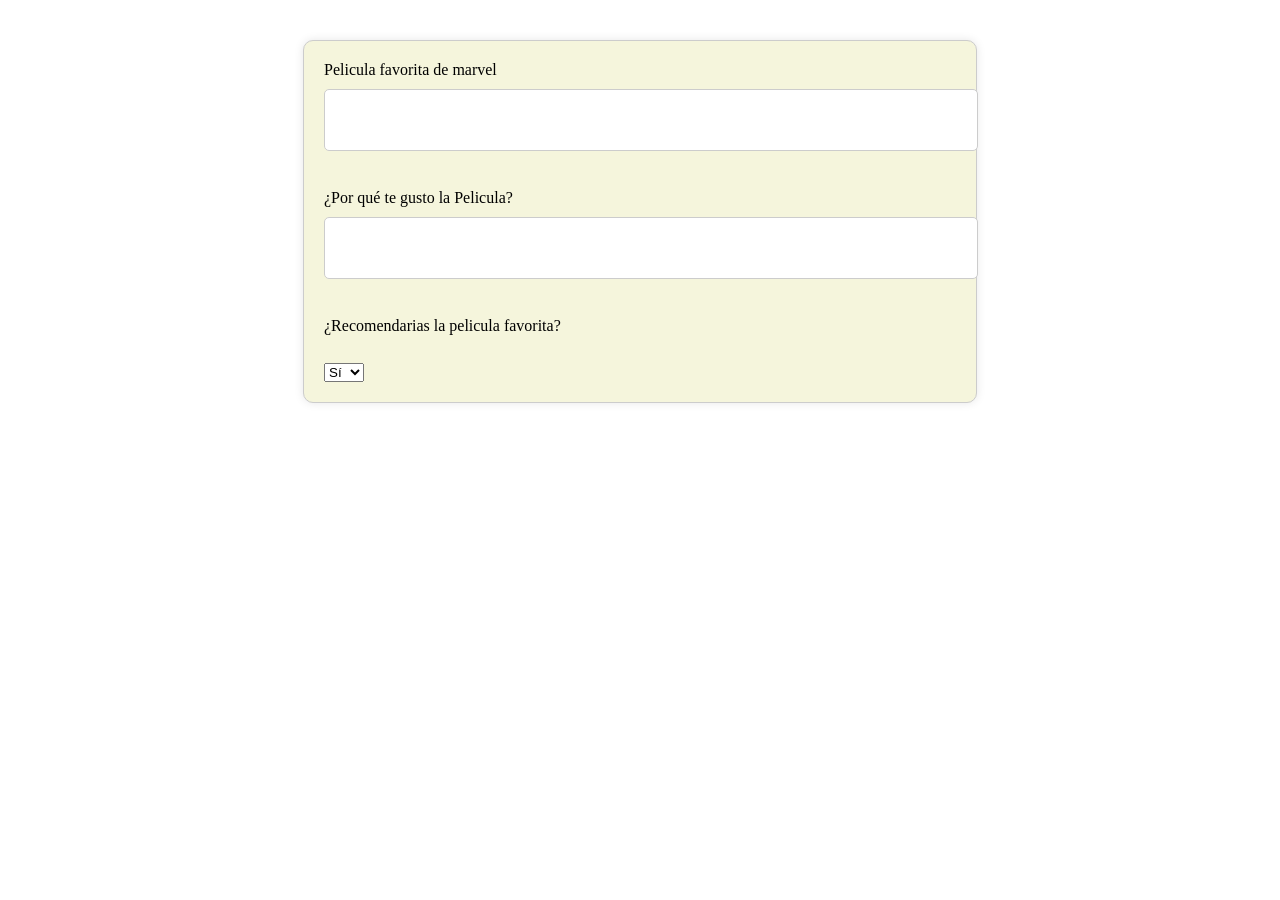
<file: index.html>
<!DOCTYPE html>
<html lang="en">
<head>
    <meta charset="UTF-8">
    <meta name="viewport" content="width=device-width, initial-scale=1.0">
    <title>Cuestionario sencillo de HTML</title>
    <link rel="stylesheet" href="style.css">
</head>
<body>
    <form>
      <label for="nombre">Pelicula favorita de marvel</label>
      <input type="text" id="nombre" name="nombre"><br><br>
      <label for="correo">¿Por qué te gusto la Pelicula?</label>
      <input type="email" id="correo" name="correo"><br><br>
      <label for="mensaje">¿Recomendarias la pelicula favorita?</label><br>
      <select id="opciones" name="opciones">
        <option value="si">Sí</option>
        <option value="no">No</option>
      </select>
    </form>
</body>
</html>
</file>
<file: style.css>
body {
    background-image: url('https://picsum.photos/2000/1000?image=43');
    background-size: cover;
    background-position: center;
    background-attachment: fixed;
  }
form {
    background-color: beige;
    width: 50%;
    margin: 40px auto;
    padding: 20px;
    border: 1px solid #ccc;
    border-radius: 10px;
    box-shadow: 0 0 10px rgba(0, 0, 0, 0.1);
  }
  
  label {
    display: block;
    margin-bottom: 10px;
  }
  
  input[type="text"], input[type="email"] {
    width: 100%;
    height: 40px;
    margin-bottom: 20px;
    padding: 10px;
    border: 1px solid #ccc;
    border-radius: 5px;
  }
  
  input[type="submit"] {
    width: 100%;
    height: 40px;
    background-color: #4CAF50;
    color: #fff;
    padding: 10px;
    border: none;
    border-radius: 5px;
    cursor: pointer;
  }
  
  input[type="submit"]:hover {
    background-color: #3e8e41;
  }
</file>
